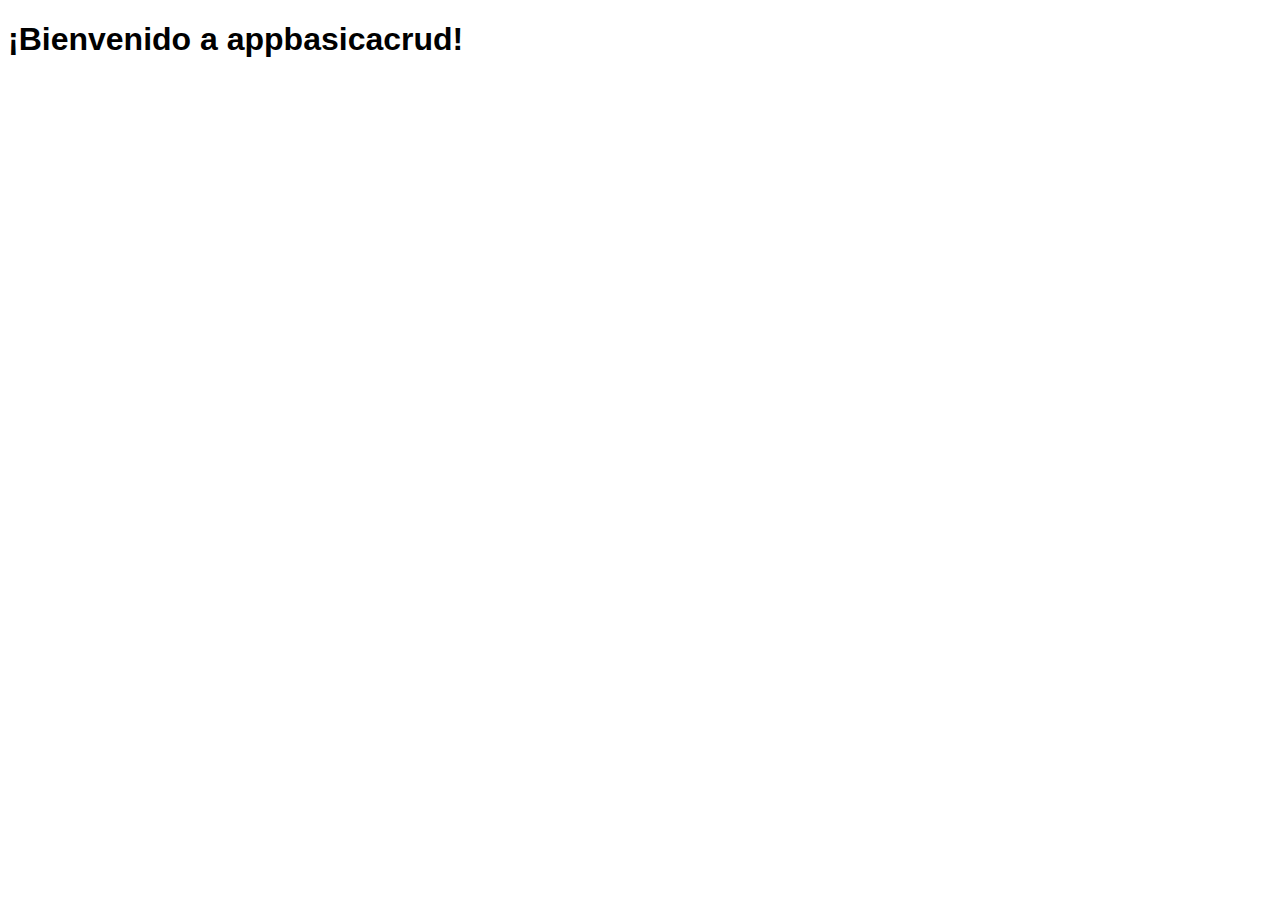
<file: AgentWorker/output/appbasicacrud/wwwroot/index.html>
<!DOCTYPE html>
<html lang="es">
<head>
    <meta charset="utf-8" />
    <meta name="viewport" content="width=device-width, initial-scale=1.0" />
    <title>appbasicacrud</title>
    <link href="css/bootstrap/bootstrap.min.css" rel="stylesheet" />
    <link href="css/site.css" rel="stylesheet" />
</head>
<body>
    <h1>¡Bienvenido a appbasicacrud!</h1>
</body>
</html>
</file>
<file: AgentWorker/output/appbasicacrud/wwwroot/css/site.css>
html, body { font-family: 'Helvetica Neue', Helvetica, Arial, sans-serif; } h1:focus { outline: none; } a, .btn-link { color: #0071c1; } .btn-primary { color: #fff; background-color: #1b6ec2; border-color: #1861ac; } .content { padding-top: 1.1rem; } #blazor-error-ui { background: lightyellow; bottom: 0; box-shadow: 0 -1px 2px rgba(0, 0, 0, 0.2); display: none; left: 0; padding: 0.6rem 1.25rem 0.7rem 1.25rem; position: fixed; width: 100%; z-index: 1000; } #blazor-error-ui .dismiss { cursor: pointer; position: absolute; right: 0.75rem; top: 0.5rem; }
</file>
